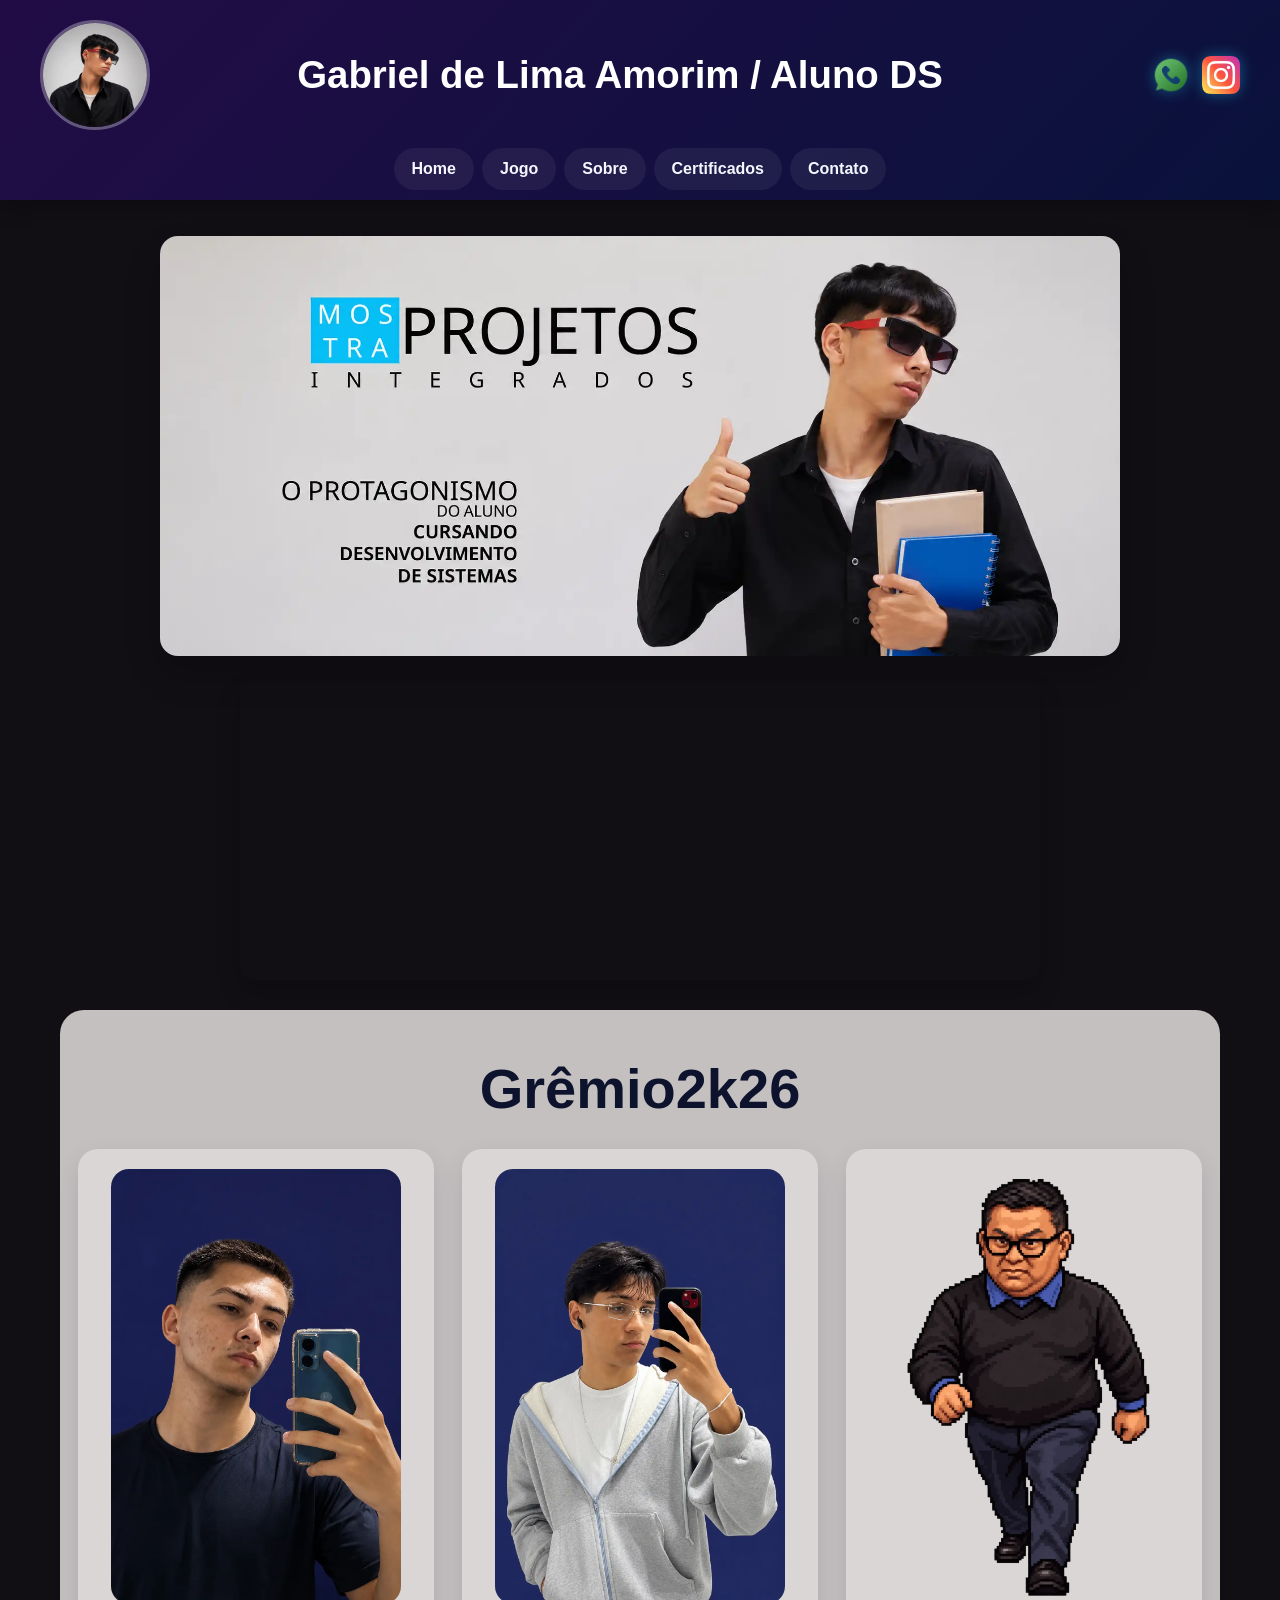
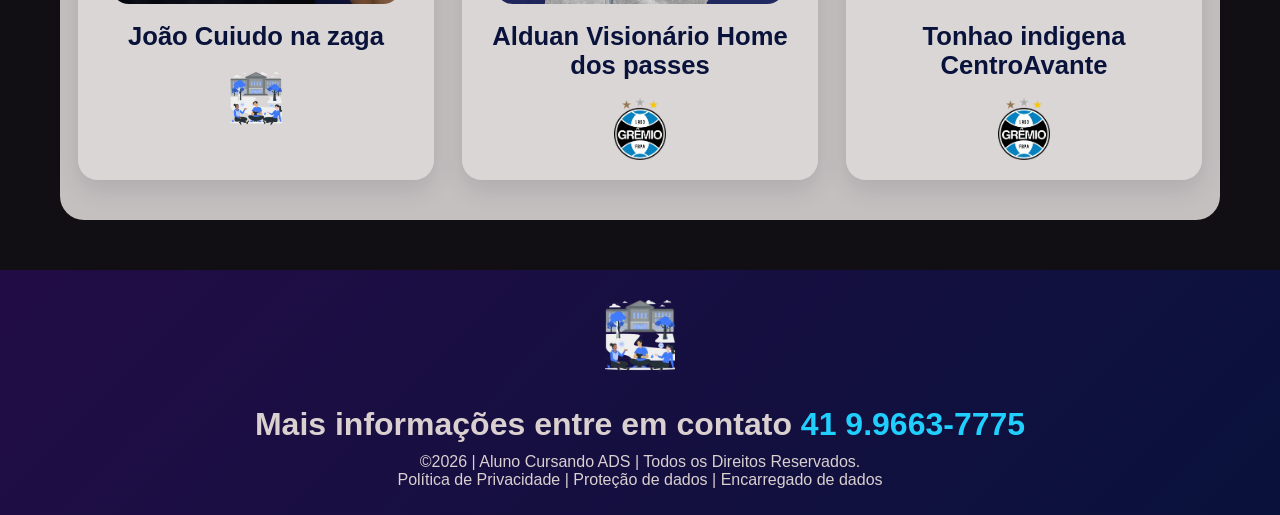
<file: index.html>
<!DOCTYPE html>
<html lang="pt-br">
<head>
  <meta charset="UTF-8">
  <meta name="viewport" content="width=device-width, initial-scale=1.0">
  <title>Home | Nossa Escola</title>
  <link rel="stylesheet" href="style.css">
</head>
<!--Cabeçalho-->

<body>
  <header>
    <div class="cabecalho-itens">
      <img class="cabecalho-imagem" src="gabriel2.webp" alt="Logo da página">
      <h1 class="titulo_site">Gabriel de Lima Amorim / Aluno DS</h1>
      <div class="sociais" aria-label="Redes sociais">
        <a href="https://wa.me/5541996637775" target="_blank" rel="noopener noreferrer" aria-label="WhatsApp">
          <img src="whatsapp.webp" alt="WhatsApp">
        </a>
        <a href="https://instagram.com/Gbdelimaa" target="_blank" rel="noopener noreferrer" aria-label="Instagram">
          <img src="instagram.webp" alt="Instagram">
        </a>
      </div>
    </div>
    
<!-- Menu daora do tonhao -->
    <nav class="menu-principal" aria-label="Menu principal">
      <input type="checkbox" id="menu-toggle" class="menu-toggle">
      <label for="menu-toggle" class="menu-button" aria-label="Abrir menu">☰</label>
      <ul class="nav-menu">
        <li><a href="index.html">Home</a></li>
        <li><a href="jogo.html">Jogo</a></li>
        <li><a href="sobre.html">Sobre</a></li>
        <li><a href="certificados.html">Certificados</a></li>
        <li><a href="contato.html">Contato</a></li>
      </ul>
    </nav>
  </header>

  

  <main>
    <section class="banner1">
      <img src="gabrielbanner.webp" alt="Banner da escola">
    </section>

    <section class="mapadaminhacasa" aria-label="Mapa local">
      <iframe
        src="https://www.google.com/maps?q=Curitiba&output=embed"
        loading="lazy"
        referrerpolicy="no-referrer-when-downgrade"
        allowfullscreen>
      </iframe>
    </section>

    <section class="estudante">
      <h1 class="estudante_titulo">Grêmio2k26</h1>
      <div class="estudantes_todos">
        <div class="estudante-div">
          <img class="estudante-imagem" src="joao2.webp" alt="Foto de João">
          <h3 class="estudante-nome">João Cuiudo na zaga</h3>
          <a href="https://cursos.alura.com.br/dashboard" target="_blank" rel="noopener noreferrer">
            <img class="estudante-icone" src="logo_nossa_escola.webp" alt="Link do site da escola">
          </a>
        </div>

        <div class="estudante-div">
          <img class="estudante-imagem" src="alduan2.webp" alt="Foto de Alduan">
          <h3 class="estudante-nome">Alduan Visionário Home dos passes</h3>
          <a href="#" class="gremio-link" aria-label="Tocar hino do Grêmio">
            <img class="estudante-icone gremio-icon" src="Gremio_logo.svg.webp" alt="Logo do Grêmio">
          </a>
        </div>

        <div class="estudante-div">
          <img class="estudante-imagem" src="antoniopixelado.webp" alt="Foto do professor Antonio">
          <h3 class="estudante-nome">Tonhao indigena CentroAvante</h3>
          <a href="#" class="gremio-link" aria-label="Tocar hino do Grêmio">
            <img class="estudante-icone gremio-icon" src="Gremio_logo.svg.webp" alt="Não clique">
          </a>
        </div>
      </div>
    </section>
  </main>

<!-- Rodapé -->
  <footer class="escola">
    <img class="logo_rodape" src="logo_nossa_escola.webp" alt="Logo da escola">
    <h2 class="escola-titulo">Mais informações entre em contato <a class="link" href="https://wa.me/5541996637775">41 9.9663-7775</a></h2>
    <p>©2026 | Aluno Cursando ADS | Todos os Direitos Reservados.</p>
    <p>Política de Privacidade | Proteção de dados | Encarregado de dados</p>
  </footer>

  <audio id="audio-hino" preload="auto" src="hibo.mp3"></audio>

  <script>
    const audioHino = document.getElementById('audio-hino');
    const iconesGremio = document.querySelectorAll('.gremio-icon');

    iconesGremio.forEach((icone) => {
      icone.addEventListener('click', (event) => {
        event.preventDefault();
        if (!audioHino) return;

        audioHino.currentTime = 0;
        audioHino.play().catch(() => {
          alert('Clique no ícone novamente para ativar o áudio.');
        });
      });
    });
  </script>
</body>
</html>
</file>
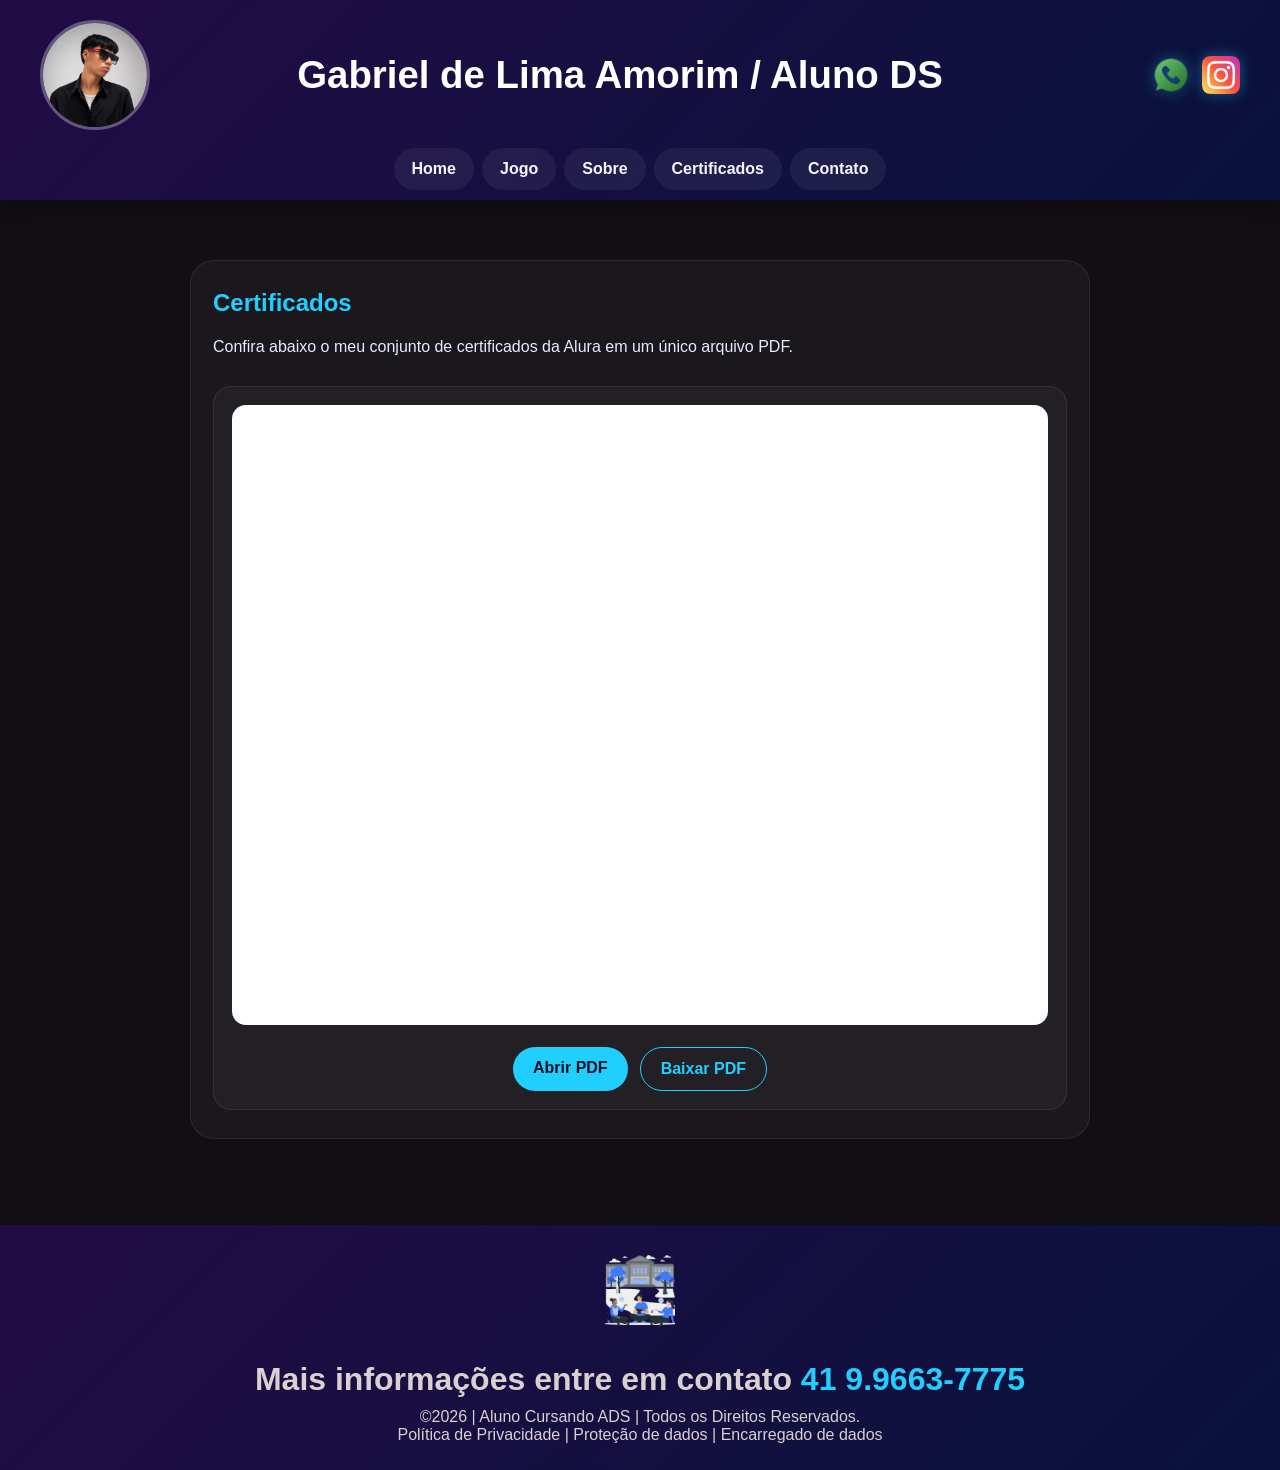
<file: certificados.html>
<!DOCTYPE html>
<html lang="pt-br">
<head>
  <meta charset="UTF-8">
  <meta name="viewport" content="width=device-width, initial-scale=1.0">
  <title>Certificados | Nossa Escola</title>
  <link rel="stylesheet" href="style.css">
</head>
<!-- Cabeçalho -->
<body>
  <header>
    <div class="cabecalho-itens">
      <img class="cabecalho-imagem" src="gabriel2.webp" alt="Logo da página">
      <h1 class="titulo_site">Gabriel de Lima Amorim / Aluno DS</h1>
      <div class="sociais" aria-label="Redes sociais">
        <a href="https://wa.me/5541996637775" target="_blank" rel="noopener noreferrer" aria-label="WhatsApp">
          <img src="whatsapp.webp" alt="WhatsApp">
        </a>
        <a href="https://instagram.com/Gbdelimaa" target="_blank" rel="noopener noreferrer" aria-label="Instagram">
          <img src="instagram.webp" alt="Instagram">
        </a>
      </div>
    </div>
<!-- Menu daora do tonhao -->
    <nav class="menu-principal" aria-label="Menu principal">
      <input type="checkbox" id="menu-toggle" class="menu-toggle">
      <label for="menu-toggle" class="menu-button" aria-label="Abrir menu">☰</label>
      <ul class="nav-menu">
        <li><a href="index.html">Home</a></li>
        <li><a href="jogo.html">Jogo</a></li>
        <li><a href="sobre.html">Sobre</a></li>
        <li><a href="certificados.html">Certificados</a></li>
        <li><a href="contato.html">Contato</a></li>
      </ul>
    </nav>
  </header>
  <main>
    <section class="conteudo-pagina">
      <h2>Certificados</h2>
      <p>Confira abaixo o meu conjunto de certificados da Alura em um único arquivo PDF.</p>

      <div class="certificado-box">
        <iframe
          src="https://drive.google.com/file/d/12ZNF9V0jqTToerlyrdgBBfJ7HgOgPcXb/preview"
          title="PDF com certificados da Alura"
          class="pdf-viewer"
          loading="lazy">
        </iframe>

        <div class="certificado-acoes">
          <a class="btn-certificado" href="https://drive.google.com/file/d/12ZNF9V0jqTToerlyrdgBBfJ7HgOgPcXb/view?usp=sharing" target="_blank" rel="noopener noreferrer">
            Abrir PDF
          </a>
          <a class="btn-certificado btn-secundario" href="https://drive.google.com/uc?export=download&id=12ZNF9V0jqTToerlyrdgBBfJ7HgOgPcXb" download>
            Baixar PDF
          </a>
        </div>
      </div>
    </section>
  </main>
<!-- Rodapé -->
  <footer class="escola">
    <img class="logo_rodape" src="logo_nossa_escola.webp" alt="Logo da escola">
    <h2 class="escola-titulo">Mais informações entre em contato <a class="link" href="https://wa.me/5541996637775">41 9.9663-7775</a></h2>
    <p>©2026 | Aluno Cursando ADS | Todos os Direitos Reservados.</p>
    <p>Política de Privacidade | Proteção de dados | Encarregado de dados</p>
  </footer>
</body>
</html>
</file>
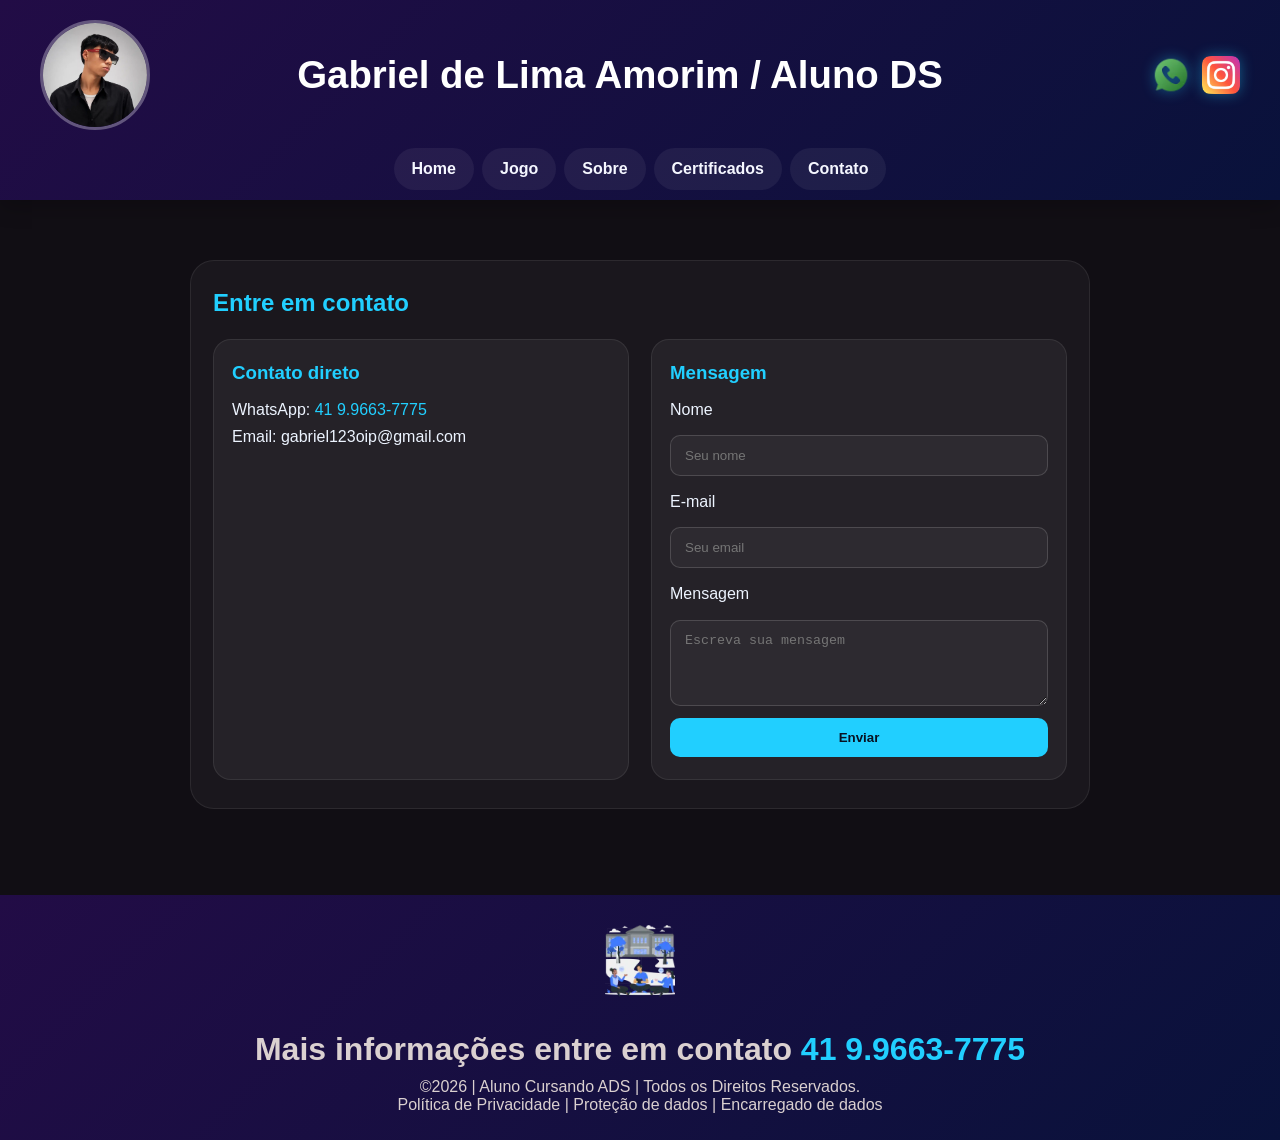
<file: contato.html>
<!DOCTYPE html>
<html lang="pt-br">
<head>
  <meta charset="UTF-8">
  <meta name="viewport" content="width=device-width, initial-scale=1.0">
  <title>Contato | Nossa Escola</title>
  <link rel="stylesheet" href="style.css">
</head>
<!-- Cabeçalho -->
<body>
  <header>
    <div class="cabecalho-itens">
      <img class="cabecalho-imagem" src="gabriel2.webp" alt="Logo da página">
      <h1 class="titulo_site">Gabriel de Lima Amorim / Aluno DS</h1>
      <div class="sociais" aria-label="Redes sociais">
        <a href="https://wa.me/5541996637775" target="_blank" rel="noopener noreferrer" aria-label="WhatsApp">
          <img src="whatsapp.webp" alt="WhatsApp">
        </a>
        <a href="https://instagram.com/Gbdelimaa" target="_blank" rel="noopener noreferrer" aria-label="Instagram">
          <img src="instagram.webp" alt="Instagram">
        </a>
      </div>
    </div>
<!-- Menu daora do tonhao -->
    <nav class="menu-principal" aria-label="Menu principal">
      <input type="checkbox" id="menu-toggle" class="menu-toggle">
      <label for="menu-toggle" class="menu-button" aria-label="Abrir menu">☰</label>
      <ul class="nav-menu">
        <li><a href="index.html">Home</a></li>
        <li><a href="jogo.html">Jogo</a></li>
        <li><a href="sobre.html">Sobre</a></li>
        <li><a href="certificados.html">Certificados</a></li>
        <li><a href="contato.html">Contato</a></li>
      </ul>
    </nav>
  </header>

  <main>
    <section class="conteudo-pagina">
      <h2>Entre em contato</h2>
      <div class="contato-grid">
        <div class="contato-box">
          <h3>Contato direto</h3>
          <p>WhatsApp: <a class="link" href="https://wa.me/5541996637775">41 9.9663-7775</a></p>
          <p>Email: gabriel123oip@gmail.com</p>
        </div>

        <div class="contato-box">
          <h3>Mensagem</h3>
          <form action="https://formsubmit.co/gabriel123oip@gmail.com" method="POST">
            <input type="hidden" name="_captcha" value="false">
            <input type="hidden" name="_subject" value="Nova mensagem do site">

            <label for="nome">Nome</label>
            <input id="nome" name="nome" type="text" placeholder="Seu nome" required>

            <label for="email">E-mail</label>
            <input id="email" name="email" type="email" placeholder="Seu email" required>

            <label for="mensagem">Mensagem</label>
            <textarea id="mensagem" name="mensagem" rows="4" placeholder="Escreva sua mensagem" required></textarea>

            <button type="submit">Enviar</button>
          </form>
        </div>
      </div>
    </section>
  </main>
<!-- Rodapé -->
  <footer class="escola">
    <img class="logo_rodape" src="logo_nossa_escola.webp" alt="Logo da escola">
    <h2 class="escola-titulo">Mais informações entre em contato <a class="link" href="https://wa.me/5541996637775">41 9.9663-7775</a></h2>
    <p>©2026 | Aluno Cursando ADS | Todos os Direitos Reservados.</p>
    <p>Política de Privacidade | Proteção de dados | Encarregado de dados</p>
  </footer>
</body>
</html>
</file>
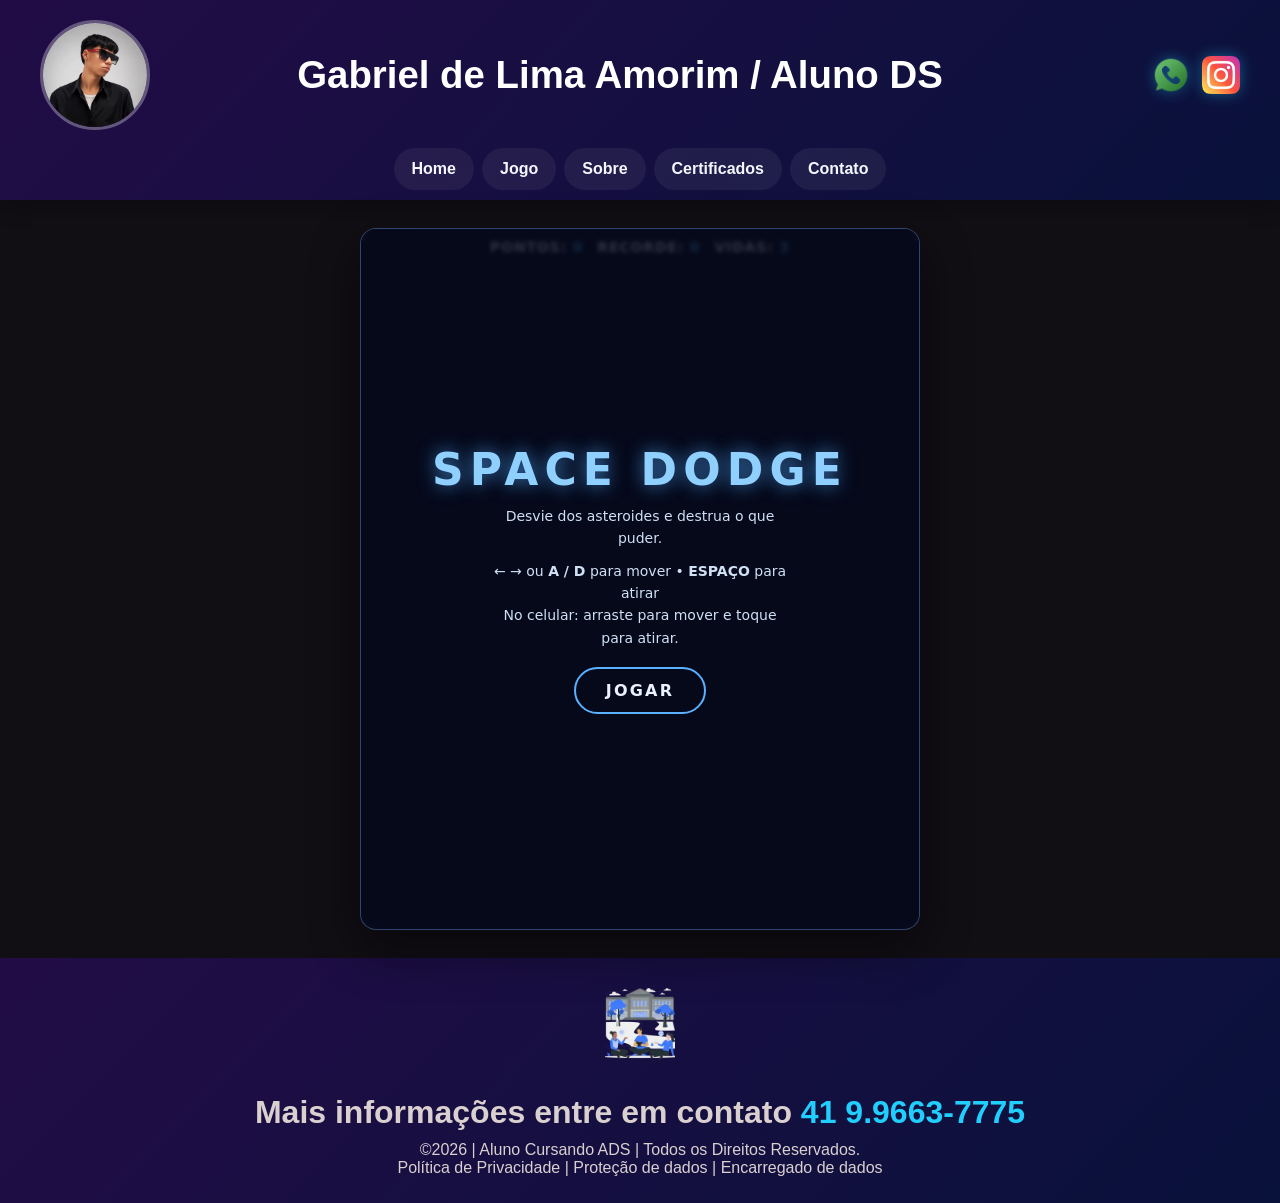
<file: jogo.html>
<!DOCTYPE html>
<html lang="pt-br">
<head>
  <meta charset="UTF-8">
  <meta name="viewport" content="width=device-width, initial-scale=1.0">
  <title>Home | Nossa Escola</title>
  <link rel="stylesheet" href="style.css">
</head>
<!--Cabeçalho-->

<body>
  <header>
    <div class="cabecalho-itens">
      <img class="cabecalho-imagem" src="gabriel2.webp" alt="Logo da página">
      <h1 class="titulo_site">Gabriel de Lima Amorim / Aluno DS</h1>
      <div class="sociais" aria-label="Redes sociais">
        <a href="https://wa.me/5541996637775" target="_blank" rel="noopener noreferrer" aria-label="WhatsApp">
          <img src="whatsapp.webp" alt="WhatsApp">
        </a>
        <a href="https://instagram.com/Gbdelimaa" target="_blank" rel="noopener noreferrer" aria-label="Instagram">
          <img src="instagram.webp" alt="Instagram">
        </a>
      </div>
    </div>
    
<!-- Menu daora do tonhao -->
    <nav class="menu-principal" aria-label="Menu principal">
      <input type="checkbox" id="menu-toggle" class="menu-toggle">
      <label for="menu-toggle" class="menu-button" aria-label="Abrir menu">☰</label>
      <ul class="nav-menu">
        <li><a href="index.html">Home</a></li>
        <li><a href="jogo.html">Jogo</a></li>
        <li><a href="sobre.html">Sobre</a></li>
        <li><a href="certificados.html">Certificados</a></li>
        <li><a href="contato.html">Contato</a></li>
      </ul>
    </nav>
  </header>

<body>
  <script src="script.js"></script>
</body>

  <!-- Rodapé -->
  <footer class="escola">
    <img class="logo_rodape" src="logo_nossa_escola.webp" alt="Logo da escola">
    <h2 class="escola-titulo">Mais informações entre em contato <a class="link" href="https://wa.me/5541996637775">41 9.9663-7775</a></h2>
    <p>©2026 | Aluno Cursando ADS | Todos os Direitos Reservados.</p>
    <p>Política de Privacidade | Proteção de dados | Encarregado de dados</p>
  </footer>

  <audio id="audio-hino" preload="auto" src="hibo.mp3"></audio>

  <script>
    const audioHino = document.getElementById('audio-hino');
    const iconesGremio = document.querySelectorAll('.gremio-icon');

    iconesGremio.forEach((icone) => {
      icone.addEventListener('click', (event) => {
        event.preventDefault();
        if (!audioHino) return;

        audioHino.currentTime = 0;
        audioHino.play().catch(() => {
          alert('Clique no ícone novamente para ativar o áudio.');
        });
      });
    });
  </script>
</body>
</html>
</file>
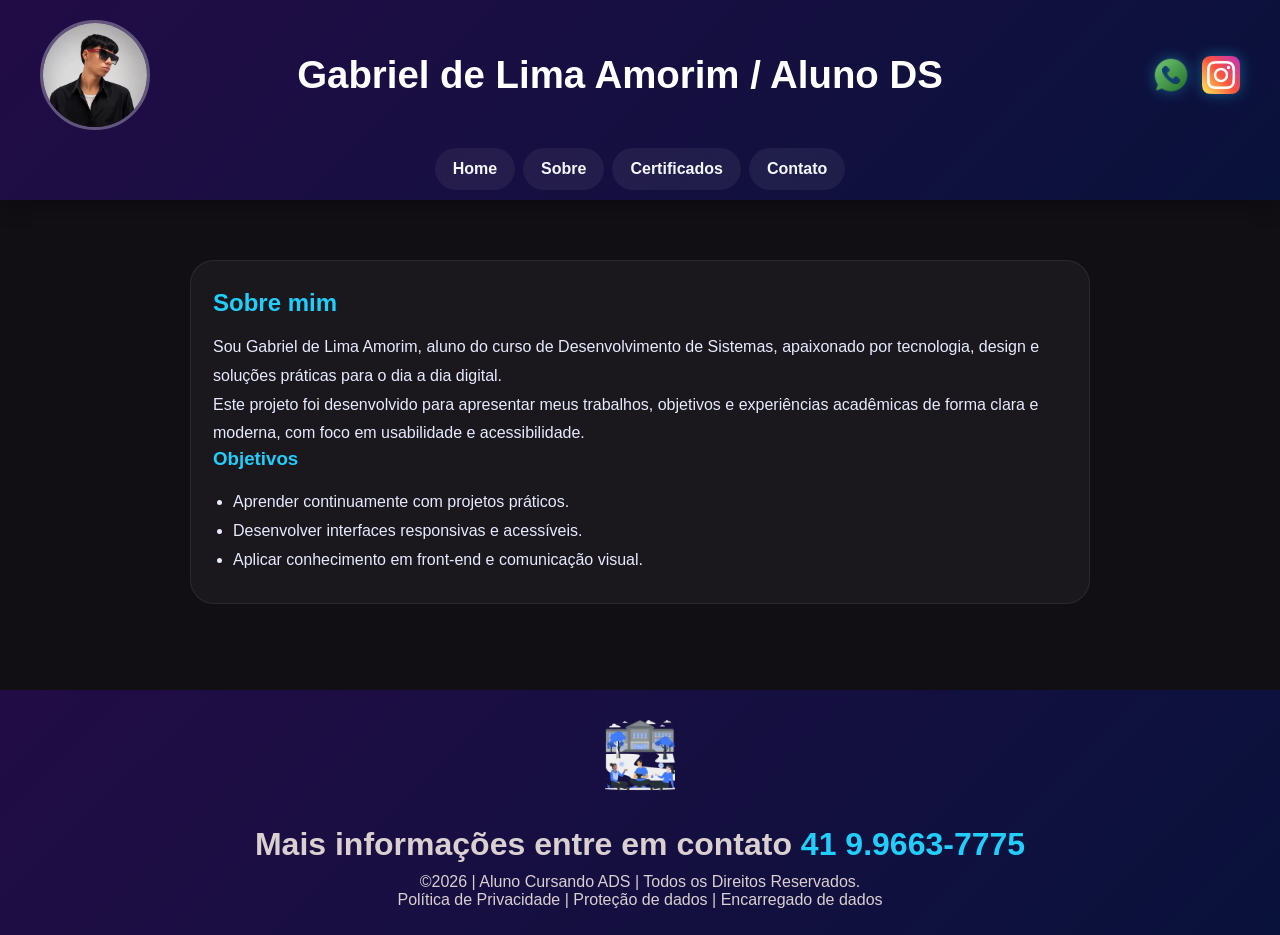
<file: sobre.html>
<!DOCTYPE html>
<html lang="pt-br">
<head>
  <meta charset="UTF-8">
  <meta name="viewport" content="width=device-width, initial-scale=1.0">
  <title>Sobre | Nossa Escola</title>
  <link rel="stylesheet" href="style.css">
</head>
<!-- Cabeçalho -->
<body>
  <header>
    <div class="cabecalho-itens">
      <img class="cabecalho-imagem" src="gabriel2.webp" alt="Logo da página">
      <h1 class="titulo_site">Gabriel de Lima Amorim / Aluno DS</h1>
      <div class="sociais" aria-label="Redes sociais">
        <a href="https://wa.me/5541996637775" target="_blank" rel="noopener noreferrer" aria-label="WhatsApp">
          <img src="whatsapp.webp" alt="WhatsApp">
        </a>
        <a href="https://instagram.com/Gbdelimaa" target="_blank" rel="noopener noreferrer" aria-label="Instagram">
          <img src="instagram.webp" alt="Instagram">
        </a>
      </div>
    </div>
<!-- Menu do tonhao -->
    <nav class="menu-principal" aria-label="Menu principal">
      <input type="checkbox" id="menu-toggle" class="menu-toggle">
      <label for="menu-toggle" class="menu-button" aria-label="Abrir menu">☰</label>
      <ul class="nav-menu">
        <li><a href="index.html">Home</a></li>
        <li><a href="sobre.html">Sobre</a></li>
        <li><a href="certificados.html">Certificados</a></li>
        <li><a href="contato.html">Contato</a></li>
      </ul>
    </nav>
  </header>

  <main>
    <section class="conteudo-pagina">
      <h2>Sobre mim</h2>
      <p>Sou Gabriel de Lima Amorim, aluno do curso de Desenvolvimento de Sistemas, apaixonado por tecnologia, design e soluções práticas para o dia a dia digital.</p>
      <p>Este projeto foi desenvolvido para apresentar meus trabalhos, objetivos e experiências acadêmicas de forma clara e moderna, com foco em usabilidade e acessibilidade.</p>

      <h3>Objetivos</h3>
      <ul>
        <li>Aprender continuamente com projetos práticos.</li>
        <li>Desenvolver interfaces responsivas e acessíveis.</li>
        <li>Aplicar conhecimento em front-end e comunicação visual.</li>
      </ul>
    </section>
  </main>
<!-- Rodapé -->
  <footer class="escola">
    <img class="logo_rodape" src="logo_nossa_escola.webp" alt="Logo da escola">
    <h2 class="escola-titulo">Mais informações entre em contato <a class="link" href="https://wa.me/5541996637775">41 9.9663-7775</a></h2>
    <p>©2026 | Aluno Cursando ADS | Todos os Direitos Reservados.</p>
    <p>Política de Privacidade | Proteção de dados | Encarregado de dados</p>
  </footer>
</body>
</html>
</file>
<file: style.css>
* {
  margin: 0;
  padding: 0;
  box-sizing: border-box;
}

html {
  scroll-behavior: smooth;
}

body {
  font-family: "Poppins", Arial, sans-serif;
  background-color: #110e14;
  color: #f5f7ff;
}

a {
  color: inherit;
  text-decoration: none;
}

img {
  max-width: 100%;
  display: block;
}

header {
  background: linear-gradient(135deg, #220c46, #09123b);
  color: white;
  width: 100%;
  padding: 20px 24px 10px;
  box-shadow: 0 8px 20px rgba(0, 0, 0, 0.2);
}

.cabecalho-itens {
  max-width: 1200px;
  margin: 0 auto;
  display: flex;
  align-items: center;
  justify-content: center;
  gap: 20px;
}

.cabecalho-imagem {
  width: 110px;
  height: 110px;
  object-fit: cover;
  border-radius: 50%;
  border: 3px solid rgba(255, 255, 255, 0.3);
}

.titulo_site {
  flex: 1;
  text-align: center;
  font-size: clamp(1.7rem, 3vw, 3rem);
  line-height: 1.2;
}

.sociais {
  display: flex;
  justify-content: flex-end;
  align-items: center;
  gap: 12px;
  min-width: 150px;
}

.sociais img {
  width: 38px;
  height: 38px;
  filter: drop-shadow(0 0 7px rgba(33, 207, 255, 0.4));
}

.menu-principal {
  max-width: 1200px;
  margin: 18px auto 0;
  position: relative;
}

.menu-toggle {
  display: none;
}

.menu-button {
  display: none;
  align-items: center;
  justify-content: center;
  width: 50px;
  height: 50px;
  border-radius: 12px;
  background: rgba(255, 255, 255, 0.08);
  border: 1px solid rgba(255, 255, 255, 0.2);
  font-size: 2rem;
  cursor: pointer;
  margin: 0 auto 12px;
}

.nav-menu {
  list-style: none;
  display: flex;
  justify-content: center;
  align-items: center;
  gap: 8px;
  flex-wrap: wrap;
}

.nav-menu li {
  display: flex;
}

.nav-menu a {
  display: inline-block;
  padding: 12px 18px;
  border-radius: 999px;
  background: rgba(255, 255, 255, 0.06);
  color: #f5f7ff;
  font-weight: 600;
  transition: 0.25s ease;
}

.nav-menu a:hover,
.nav-menu a:focus-visible {
  background: #21cfff;
  color: #0d132d;
  transform: translateY(-1px);
}

main {
  max-width: 1200px;
  margin: 0 auto;
  padding: 24px 20px 50px;
}

.banner1 {
  display: flex;
  justify-content: center;
  padding: 12px 0 24px;
}

.banner1 img {
  width: min(100%, 960px);
  border-radius: 18px;
  box-shadow: 0 18px 35px rgba(0, 0, 0, 0.18);
}

.mapadaminhacasa {
  width: min(100%, 800px);
  margin: 0 auto 30px;
  box-shadow: 0 12px 24px rgba(0, 0, 0, 0.18);
  border-radius: 14px;
  overflow: hidden;
}

.mapadaminhacasa iframe {
  display: block;
  width: 100%;
  min-height: 300px;
  border: 0;
}

.estudante {
  background: #c5c0c0;
  color: #0d132d;
  padding: 28px 18px 40px;
  border-radius: 24px;
}

.estudante_titulo {
  padding: 18px 12px 28px;
  font-size: clamp(2rem, 5vw, 3.5rem);
  color: #0d132d;
  text-align: center;
}

.estudantes_todos {
  display: grid;
  grid-template-columns: repeat(auto-fit, minmax(220px, 1fr));
  gap: 28px;
  align-items: stretch;
}

.estudante-div {
  text-align: center;
  background: rgba(255, 255, 255, 0.35);
  border-radius: 20px;
  padding: 20px 18px;
  box-shadow: 0 10px 25px rgba(13, 19, 45, 0.12);
}

.estudante-imagem {
  width: min(100%, 290px);
  margin: 0 auto 18px;
  border-radius: 18px;
}

.estudante-nome {
  color: #09123b;
  font-size: clamp(1.3rem, 2vw, 2rem);
  text-align: center;
  margin-bottom: 18px;
}

.estudante-icone {
  width: 52px;
  display: inline-block;
  margin: 0 8px;
  vertical-align: middle;
}

.conteudo-pagina {
  max-width: 900px;
  margin: 36px auto;
  background: rgba(255, 255, 255, 0.04);
  border: 1px solid rgba(255, 255, 255, 0.08);
  border-radius: 24px;
  padding: 28px 22px;
}

.conteudo-pagina h2,
.conteudo-pagina h3 {
  margin-bottom: 16px;
  color: #21cfff;
}

.conteudo-pagina p,
.conteudo-pagina li {
  line-height: 1.8;
  color: #e7ebff;
}

.conteudo-pagina ul {
  padding-left: 20px;
  margin-top: 18px;
}

.certificados-grid,
.contato-grid {
  display: grid;
  grid-template-columns: repeat(auto-fit, minmax(220px, 1fr));
  gap: 22px;
  margin-top: 22px;
}

.card,
.contato-box {
  background: rgba(255, 255, 255, 0.05);
  border: 1px solid rgba(255, 255, 255, 0.08);
  border-radius: 18px;
  padding: 22px 18px;
}

.card h3,
.contato-box h3 {
  color: #21cfff;
  margin-bottom: 12px;
}

.card p,
.contato-box p,
.contato-box label {
  color: #edf4ff;
  line-height: 1.7;
}

.certificado-box {
  margin-top: 24px;
  background: rgba(255, 255, 255, 0.04);
  border: 1px solid rgba(255, 255, 255, 0.08);
  border-radius: 18px;
  padding: 18px;
}

.pdf-viewer {
  width: 100%;
  min-height: 620px;
  border: none;
  border-radius: 14px;
  background: #fff;
}

.certificado-acoes {
  display: flex;
  justify-content: center;
  gap: 12px;
  flex-wrap: wrap;
  margin-top: 18px;
}

.btn-certificado {
  display: inline-block;
  padding: 12px 20px;
  border-radius: 999px;
  background: #21cfff;
  color: #081222;
  font-weight: 700;
  text-decoration: none;
}

.btn-secundario {
  background: transparent;
  border: 1px solid #21cfff;
  color: #21cfff;
}

.contato-box form {
  display: grid;
  gap: 12px;
}

.contato-box input,
.contato-box textarea {
  width: 100%;
  padding: 12px 14px;
  border-radius: 10px;
  border: 1px solid rgba(255, 255, 255, 0.15);
  background: rgba(255, 255, 255, 0.04);
  color: #fff;
}

.contato-box button {
  border: none;
  border-radius: 10px;
  padding: 12px 18px;
  background: #21cfff;
  color: #081222;
  font-weight: 700;
  cursor: pointer;
}

.escola {
  background: linear-gradient(135deg, #220c46, #09123b);
  color: rgb(218, 208, 208);
  padding: 26px 16px;
  text-align: center;
}

.escola-titulo {
  padding: 20px 0 10px;
  text-align: center;
  font-size: clamp(1.2rem, 3vw, 2rem);
}

.logo_rodape {
  height: 80px;
  margin: 0 auto 10px;
}

.link {
  color: #21cfff;
  text-decoration: none;
}

@media (max-width: 768px) {
  header {
    padding: 18px 14px 12px;
  }

  .cabecalho-itens {
    flex-wrap: wrap;
  }

  .titulo_site {
    width: 100%;
    order: 2;
  }

  .sociais {
    width: 100%;
    justify-content: center;
    order: 3;
  }

  .menu-button {
    display: flex;
  }

  .nav-menu {
    display: none;
    flex-direction: column;
    width: 100%;
  }

  .menu-toggle:checked + .menu-button + .nav-menu {
    display: flex;
  }

  .nav-menu li,
  .nav-menu a {
    width: 100%;
  }

  .nav-menu a {
    text-align: center;
  }

  main {
    padding: 18px 14px 36px;
  }

  .estudante {
    padding: 20px 12px 28px;
  }

  .estudante_titulo {
    padding: 12px 8px 22px;
  }

  .estudante-div {
    padding: 18px 12px;
  }

  .escola {
    padding: 22px 12px;
  }
}
</file>
